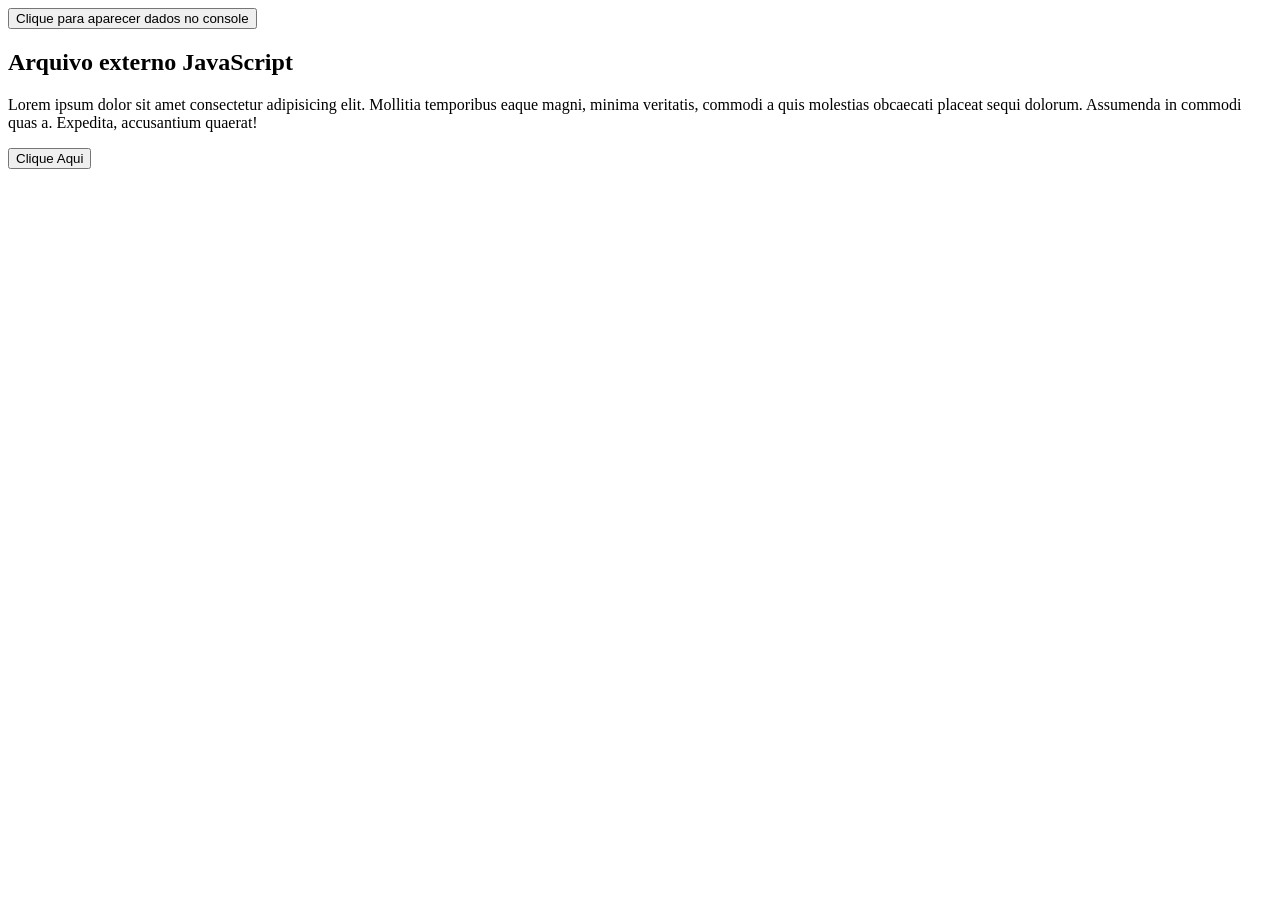
<file: index.html>
<!DOCTYPE html>
<html lang="pt-br">
<head>
    <meta charset="UTF-8">
    <meta name="viewport" content="width=device-width, initial-scale=1.0">
    <script src="js/script.js"></script>
    <title>JavaScriptExterno</title>
</head>
<body>
    <button type="button" onclick=" myFunction() ">Clique para aparecer dados no console</button>

    <h2>Arquivo externo JavaScript</h2>
    
    <p id="demo">Lorem ipsum dolor sit amet consectetur adipisicing elit. Mollitia temporibus eaque magni, minima veritatis, commodi a quis molestias obcaecati placeat sequi dolorum. Assumenda in commodi quas a. Expedita, accusantium quaerat!</p>

    <button type="button" onclick="dorColetiva()">Clique Aqui</button>
    
</body>
</html>
</file>
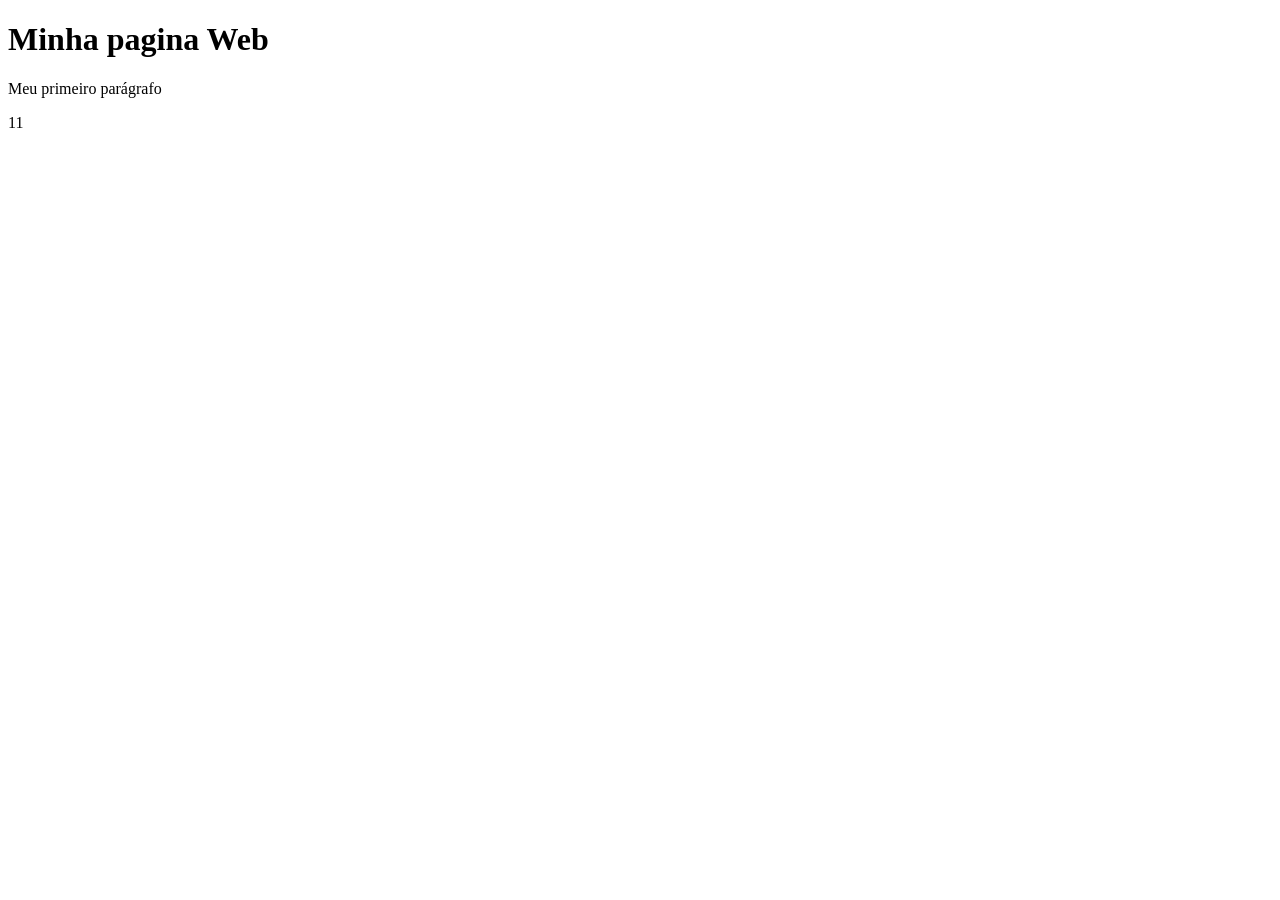
<file: index03.html>
<!DOCTYPE html>
<html lang="en">
<head>
    <meta charset="UTF-8">
    <meta name="viewport" content="width=, initial-scale=1.0">
    <title>Document</title>
</head>
<body>
    <h1>Minha pagina Web</h1>
    <p>Meu primeiro parágrafo</p>


    <p id="demo"></p>
    <script>
        document.write(5+6)
    </script>
</body>
</html>
</file>
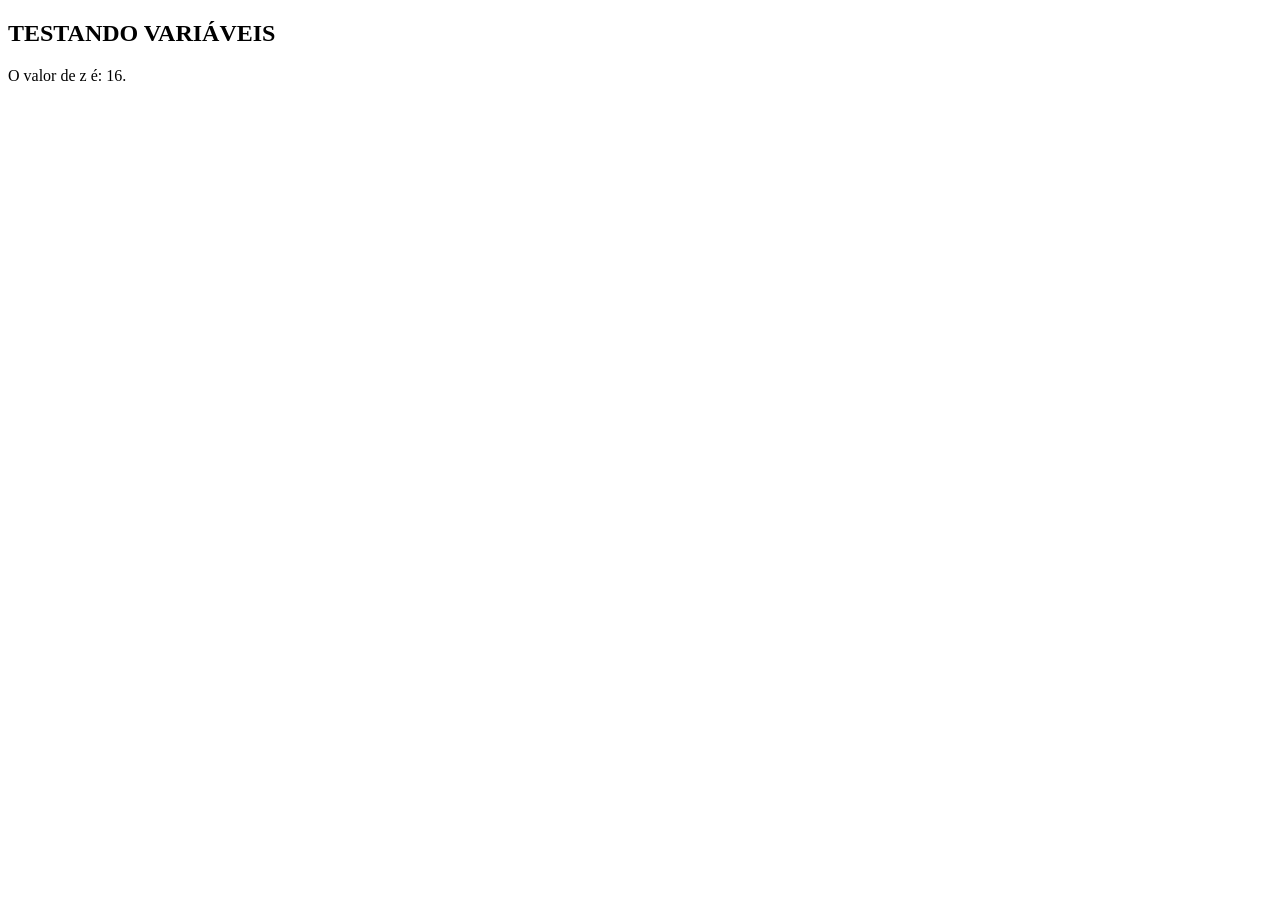
<file: index05.html>
<!DOCTYPE html>
<html lang="en">
<head>
    <meta charset="UTF-8">
    <meta name="viewport" content="width=device-width, initial-scale=1.0">
    <title>Variaveis JavaScript</title>
</head>
<body>
    <h2>TESTANDO VARIÁVEIS</h2>
    <p> </p>

    <p id="demo"> </p>

    <script> 
        let a,b,c;
        a=5;
        b=11;
        c=a+b;
    
        document.getElementById("demo").innerHTML=("O valor de z é: "+ c +".")
        
    </script>
    
</body>
</html>
</file>
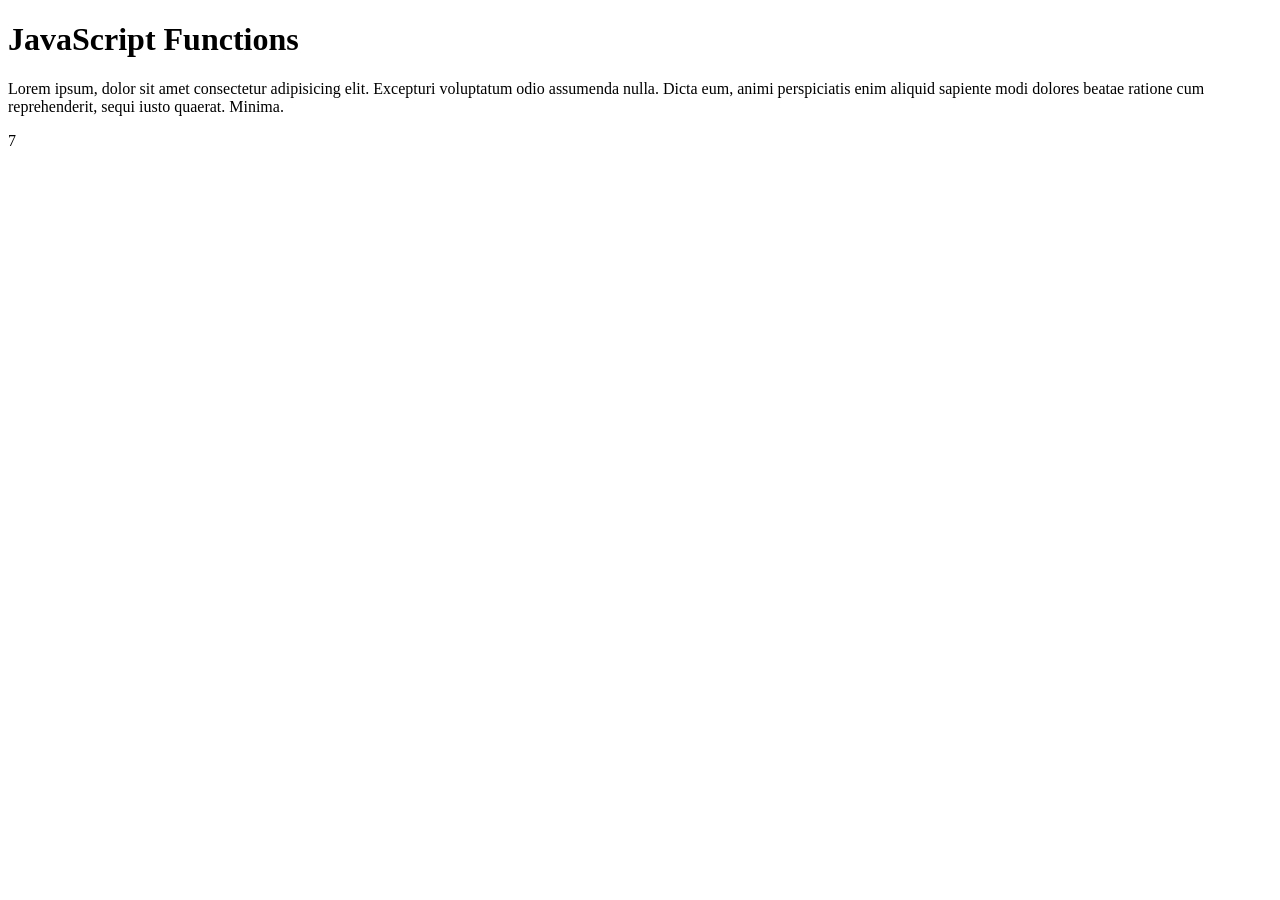
<file: index09.html>
<!DOCTYPE html>
<html lang="pt-br">
  <head>
    <meta charset="UTF-8" />
    <meta name="viewport" content="width=device-width, initial-scale=1.0" />
    <link rel="stylesheet" href="" />

    <title></title>
  </head>
  <body>
    <h1>JavaScript Functions</h1>
    <p>
      Lorem ipsum, dolor sit amet consectetur adipisicing elit. Excepturi
      voluptatum odio assumenda nulla. Dicta eum, animi perspiciatis enim
      aliquid sapiente modi dolores beatae ratione cum reprehenderit, sequi
      iusto quaerat. Minima.
    </p>
    <p id="demo"></p>

    <script>
      function myFunction(p1,p2) {
        return p1 + p2;
      }
      
        let result = myFunction(4,3)
        document.getElementById('demo').innerHTML = result;

    </script>
  </body>
</html>
</file>
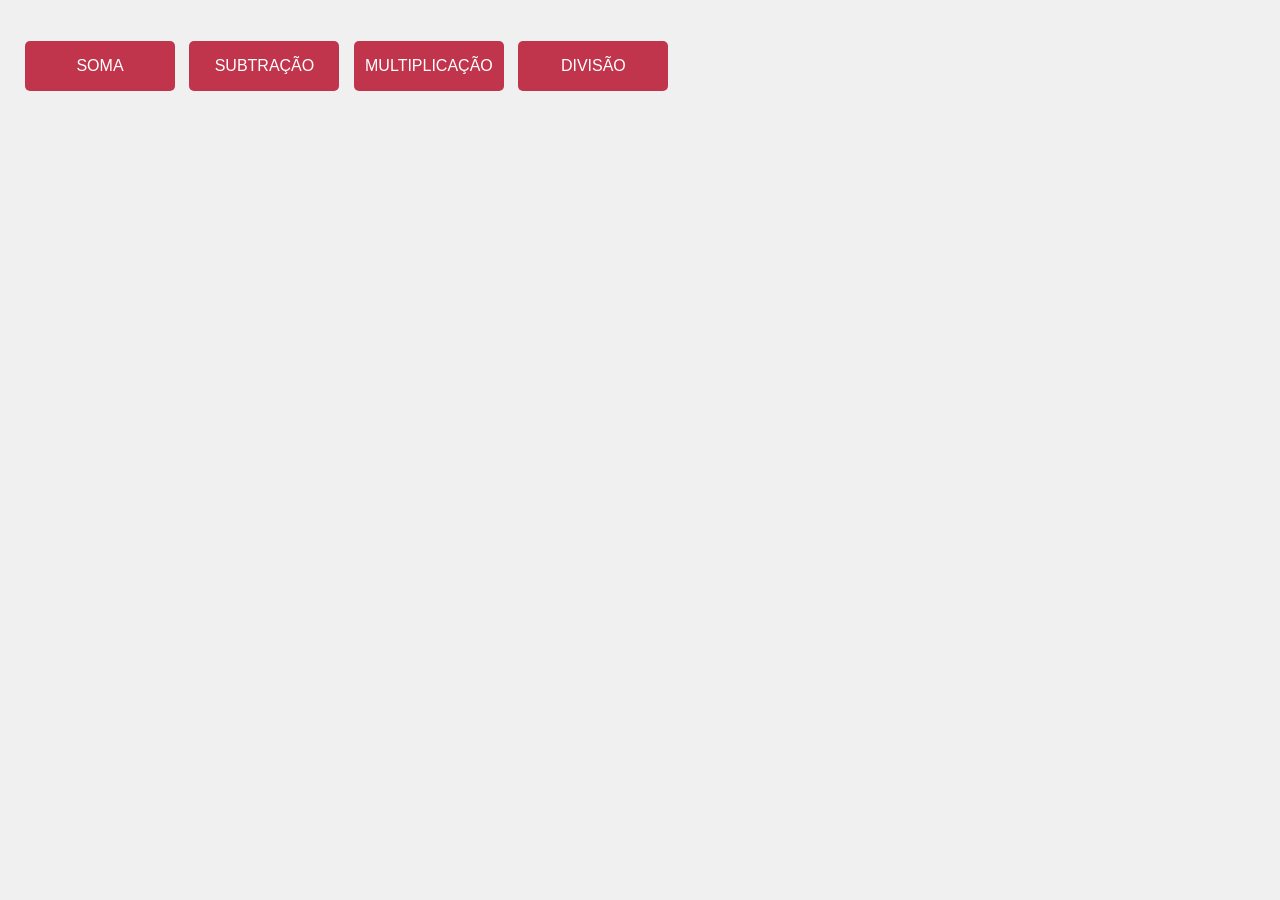
<file: index10.html>
<!DOCTYPE html>
<html lang="pt-br">
<head>
    <meta charset="UTF-8">
    <meta name="viewport" content="width=device-width, initial-scale=1.0">
    <title>CALCULADORA</title>
    <link rel="stylesheet" href="css/style.css">
</head>
<body>
    <p id = 'demo'></p>
    <button type="button" onclick="soma(p1,p2)">SOMA</button>
    <button type="button" onclick="subtracao(p1, p2)">SUBTRAÇÃO</button>
    <button type="button" onclick="multiplicacao(p1, p2)">MULTIPLICAÇÃO</button>
    <button type="button" onclick="divisao(p1, p2)">DIVISÃO</button>
    <script src="js/script10.js"></script>
</body>
</html>
</file>
<file: css/style.css>
body {
    background-color: #f0f0f0; 
    font-family: Arial, sans-serif; 
    margin: 0; 
    padding: 20px; 
}
button {
    width: 150px; 
    height: 50px; 
    font-size: 16px; 
    text-align: center; 
    margin: 5px; 
    background-color: #c0354c; 
    color: white; 
    border: none;
    border-radius: 5px; 
    cursor: pointer; 
}

button:hover {
    background-color: #490606; 
}
</file>
